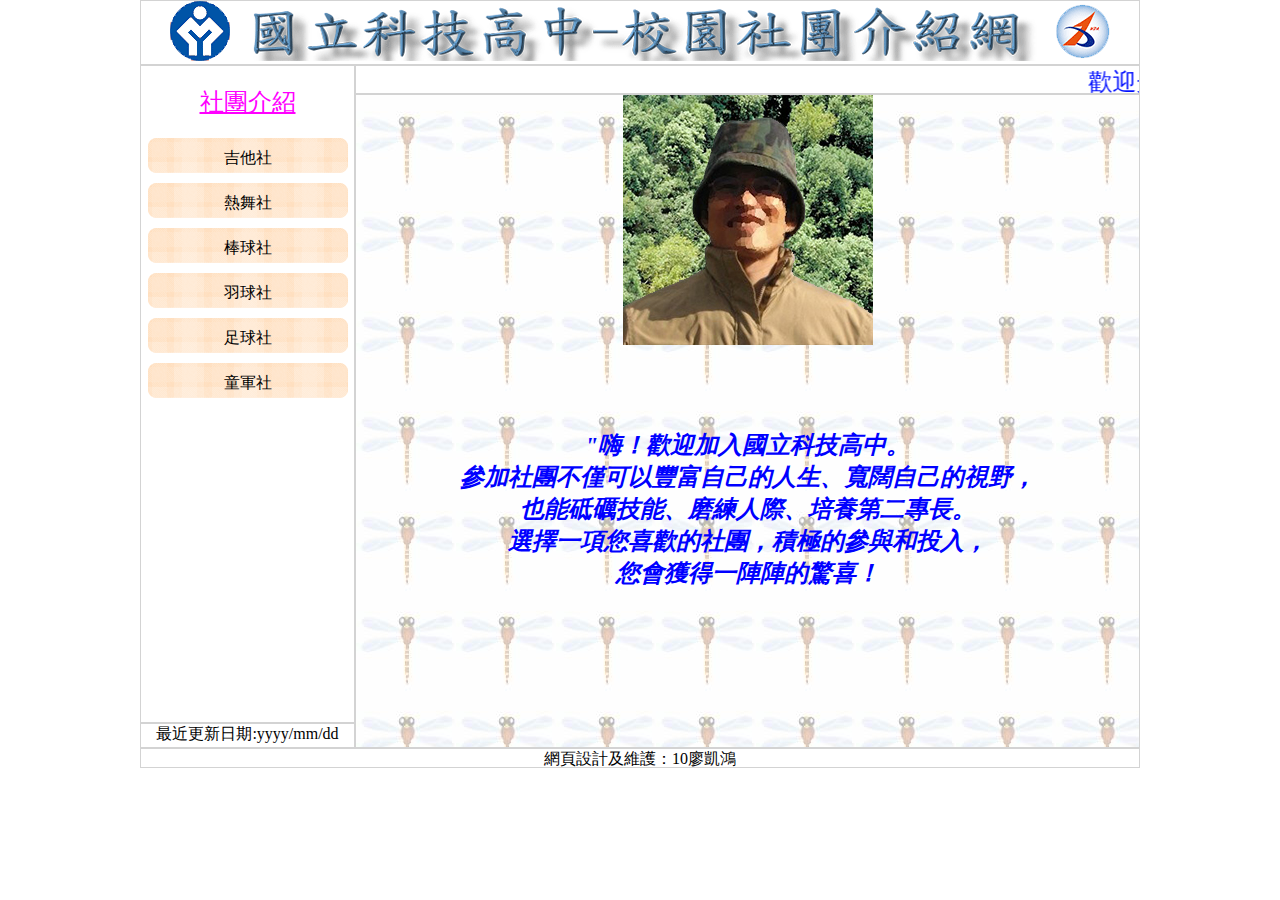
<file: bquiz1/index.html>
<!DOCTYPE html>
<html lang="en">

<head>
    <meta charset="UTF-8">
    <meta http-equiv="X-UA-Compatible" content="IE=edge">
    <meta name="viewport" content="width=device-width, initial-scale=1.0">
    <title>國立科技高中─校園社團介紹網</title>
    <link rel="stylesheet" href="./css/style.css">
</head>

<body class="main">
    <!-- top -->
    <header class="top">
        <a href="./index.html">
            <img src="./images/logo.png" alt="國立科技高中校園社團介紹網">
        </a>
    </header>

    <!-- left -->
    <aside class="aside">
        <!-- aside  -->
        <!-- left 選單區 -->
        <nav class="menu">
            <div class="menu-header">
                <!-- menu-header -->
                社團介紹
            </div>
            <a href="./guitar_history.html" target="myMain" id="menuBtn">吉他社</a>
            <a href="">熱舞社</a>
            <a href="">棒球社</a>
            <a href="">羽球社</a>
            <a href="">足球社</a>
            <a href="">童軍社</a>
        </nav>
        <footer class="update">
            <!-- update -->
            最近更新日期:yyyy/mm/dd
        </footer>
    </aside>

    <!-- right -->
    <section class="section">
        <!-- section -->
        <header class="marquee">
            <!-- marquee -->
            <marquee behavior="" direction="">
                歡迎光臨校園社團介紹網，參觀後請支持社團活動並熱烈參與
            </marquee>
        </header>
        <main class="content">
            <!-- content -->
            <!-- main -->
            <iframe src="./main.html" frameborder="0" name="myMain"></iframe>
        </main>
    </section>

    <!-- footer -->
    <footer class="footer">
        網頁設計及維護：10廖凱鴻
    </footer>

</body>

</html>
</file>
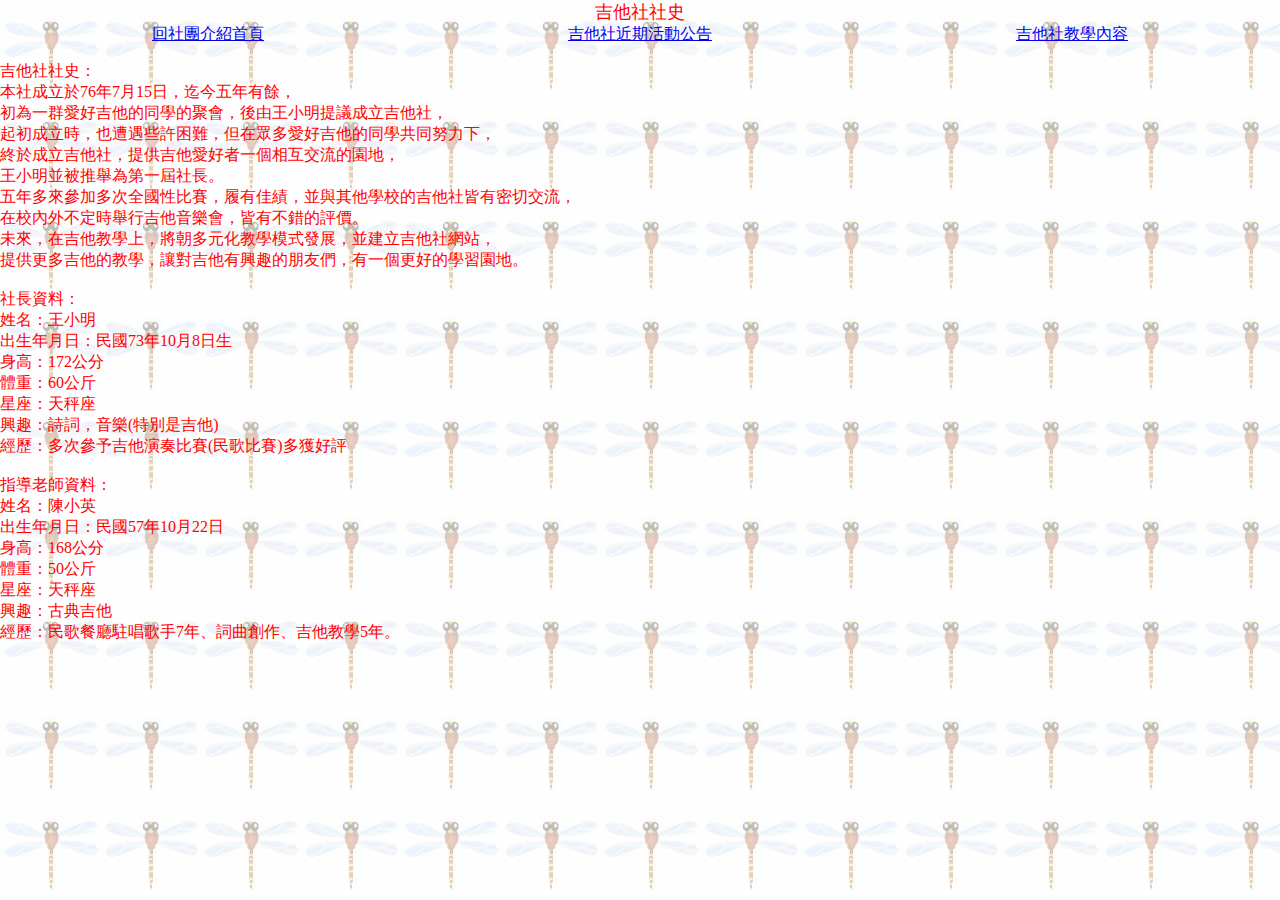
<file: guitar_history.html>
<!DOCTYPE html>
<html lang="en">

<head>
    <meta charset="UTF-8">
    <meta http-equiv="X-UA-Compatible" content="IE=edge">
    <meta name="viewport" content="width=device-width, initial-scale=1.0">
    <title>吉他社社史</title>
    <style>
        body{
            margin: 0 auto;
            background: url(./images/0101.jpg)repeat;
            font-family: '標楷體';
        }
        header{
            font-size: 18px;
            color: #f00;
            text-align: center;
        }
        nav{
            display: flex;
            justify-content: space-around;
        }
        p{
            color:#f00
        }
    </style>
</head>

<body>
    <header>吉他社社史</header>
    <nav>
        <a href="./index.html" target="_top">回社團介紹首頁</a>
        <a href="./guitar_event.html" target="myMain">吉他社近期活動公告</a>
        <a href="./guitar_learning.html" target="myMain">吉他社教學內容</a>
    </nav>
    <p>
        吉他社社史：
        <br>
        本社成立於76年7月15日，迄今五年有餘，
        <br>
        初為一群愛好吉他的同學的聚會，後由王小明提議成立吉他社，
        <br>
        起初成立時，也遭遇些許困難，但在眾多愛好吉他的同學共同努力下，
        <br>
        終於成立吉他社，提供吉他愛好者一個相互交流的園地，
        <br>
        王小明並被推舉為第一屆社長。
        <br>
        五年多來參加多次全國性比賽，履有佳績，並與其他學校的吉他社皆有密切交流，
        <br>
        在校內外不定時舉行吉他音樂會，皆有不錯的評價。
        <br>
        未來，在吉他教學上，將朝多元化教學模式發展，並建立吉他社網站，
        <br>
        提供更多吉他的教學，讓對吉他有興趣的朋友們，有一個更好的學習園地。
        <br>
        <br>
        社長資料：
        <br>
        姓名：王小明
        <br>
        出生年月日：民國73年10月8日生
        <br>
        身高：172公分
        <br>
        體重：60公斤
        <br>
        星座：天秤座
        <br>
        興趣：詩詞，音樂(特別是吉他)
        <br>
        經歷：多次參予吉他演奏比賽(民歌比賽)多獲好評
        <br>
        <br>
        指導老師資料：
        <br>
        姓名：陳小英
        <br>
        出生年月日：民國57年10月22日
        <br>
        身高：168公分
        <br>
        體重：50公斤
        <br>
        星座：天秤座
        <br>
        興趣：古典吉他
        <br>
        經歷：民歌餐廳駐唱歌手7年、詞曲創作、吉他教學5年。
        <br>
    </p>
</body>

</html>
</file>
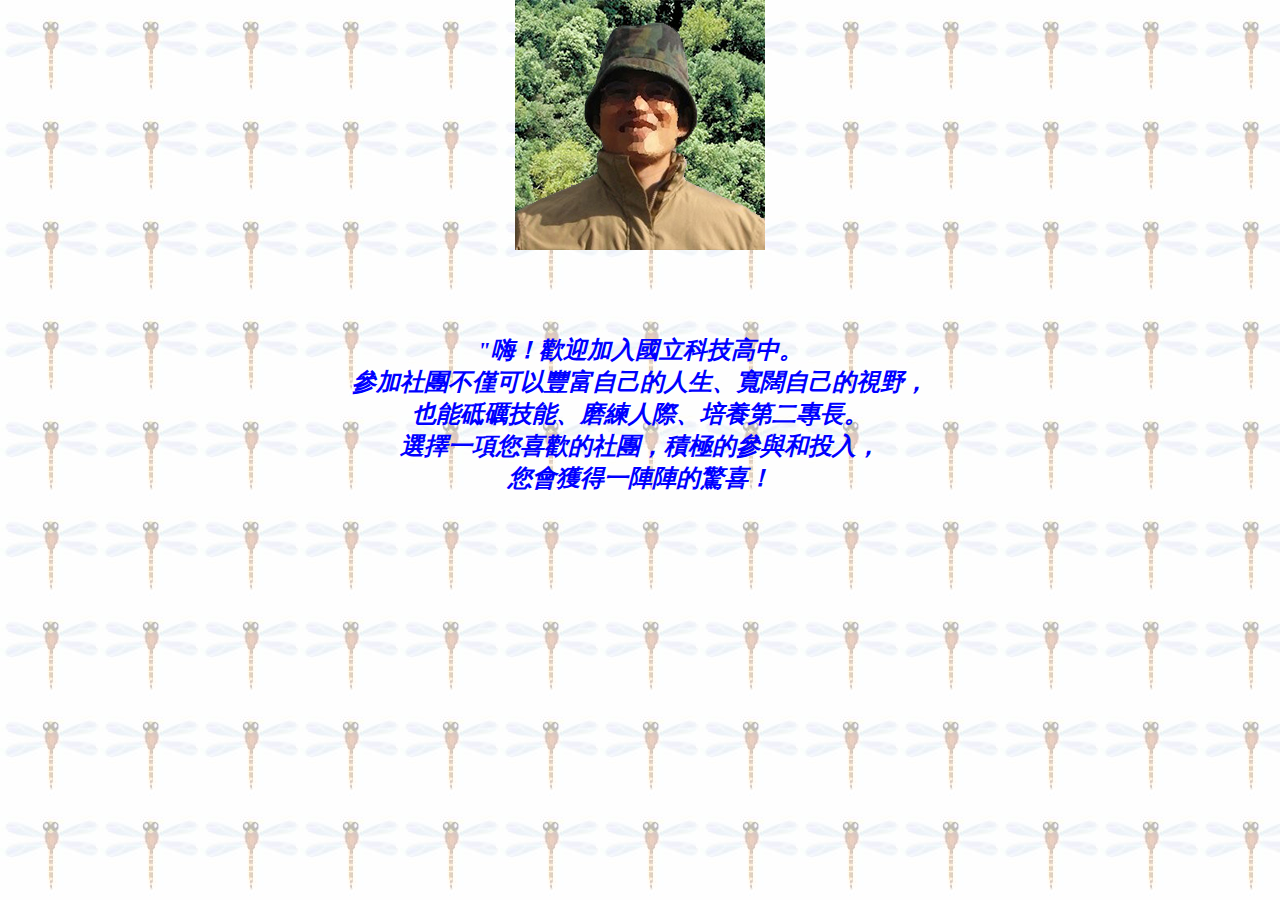
<file: main.html>
<!DOCTYPE html>
<html lang="en">
<head>
    <meta charset="UTF-8">
    <meta http-equiv="X-UA-Compatible" content="IE=edge">
    <meta name="viewport" content="width=device-width, initial-scale=1.0">
    <title>Document</title>
    <style>

        body {
            margin: 0;
            background: url(./images/0101.jpg) repeat;
            text-align: center;
            font-family: '標楷體';
            font-size: 24px;
            color: #00f;
            font-weight: bold;
            font-style: italic;
        }
        </style>
        
</head>
<body>
    <img src="./images/0104.jpg" alt="科技高中校長">

    <p>
       <br>
       <br> 
       "嗨！歡迎加入國立科技高中。
       <br>
       參加社團不僅可以豐富自己的人生、寬闊自己的視野，
       <br>
       也能砥礪技能、磨練人際、培養第二專長。
       <br>
       選擇一項您喜歡的社團，積極的參與和投入，
       <br>
       您會獲得一陣陣的驚喜！
       </p>
</body>
</html>
</file>
<file: bquiz1/css/style.css>
* {
    box-sizing: border-box;
    overflow: hidden;
    font-family: '標楷體';
}

.main {
    display: flex;
    width: 1024px;
    text-align: center;
    justify-content: center;
    flex-wrap: wrap;
    padding: 0 12px;
    margin: 0 auto;
}

body>*:not(.aside, .section),
aside>*,
section>* {
    border: 1px solid lightgray;
}

/* .top , .footer , .menu , .update , .marquee , .content{
    border: 1px solid lightgray;
} */

.top {
    flex-basis: 1000px;
    height: 65px;
}

/* left */

.aside {
    display: flex;
    flex-direction: column;
    flex-basis: 215px;
    height: calc(768px - 65px - 20px);
}

.menu {
    flex-basis: calc(100% - 25px);
}

.menu-header {
    /* 社團介紹文字 */
    font-weight: 500;
    font-size: 24px;
    color: #FF00FF;
    text-decoration: underline;
    margin: 20px auto;
}

.update {
    flex-basis: 25px;
    color: #000000;
    font-size: 16px;
}

.menu>a {
    display: block;
    margin: 10px auto;
    text-decoration: none;
    width: 200px;
    height: 35px;
    background: url("../images/menu1.png") no-repeat;
    padding-top: 10px;
    font-size: 16px;
    color: #000000;
}
.menu>a:hover{
    background: url("../images/menu2.png") no-repeat;
}


/* right */
.section {
    display: flex;
    flex-direction: column;
    flex-basis: calc(1000px - 215px);
    /* flex-basis: 770px; */
}

.marquee {
    flex-basis: 29px;
    font-size: 24px;
    color: #000fff;
}

.content {
    flex-basis: calc(100% - 29px);
}


.footer {
    flex-basis: 1000px;
    height: 20px;
}
iframe{
    width: 100%;
    height: 100%;
}
p{
    margin-block-start: 1em;
    margin-block-end: 1em;
    margin-inline-start: 0px;
    margin-inline-end: 0px;
}
</file>
